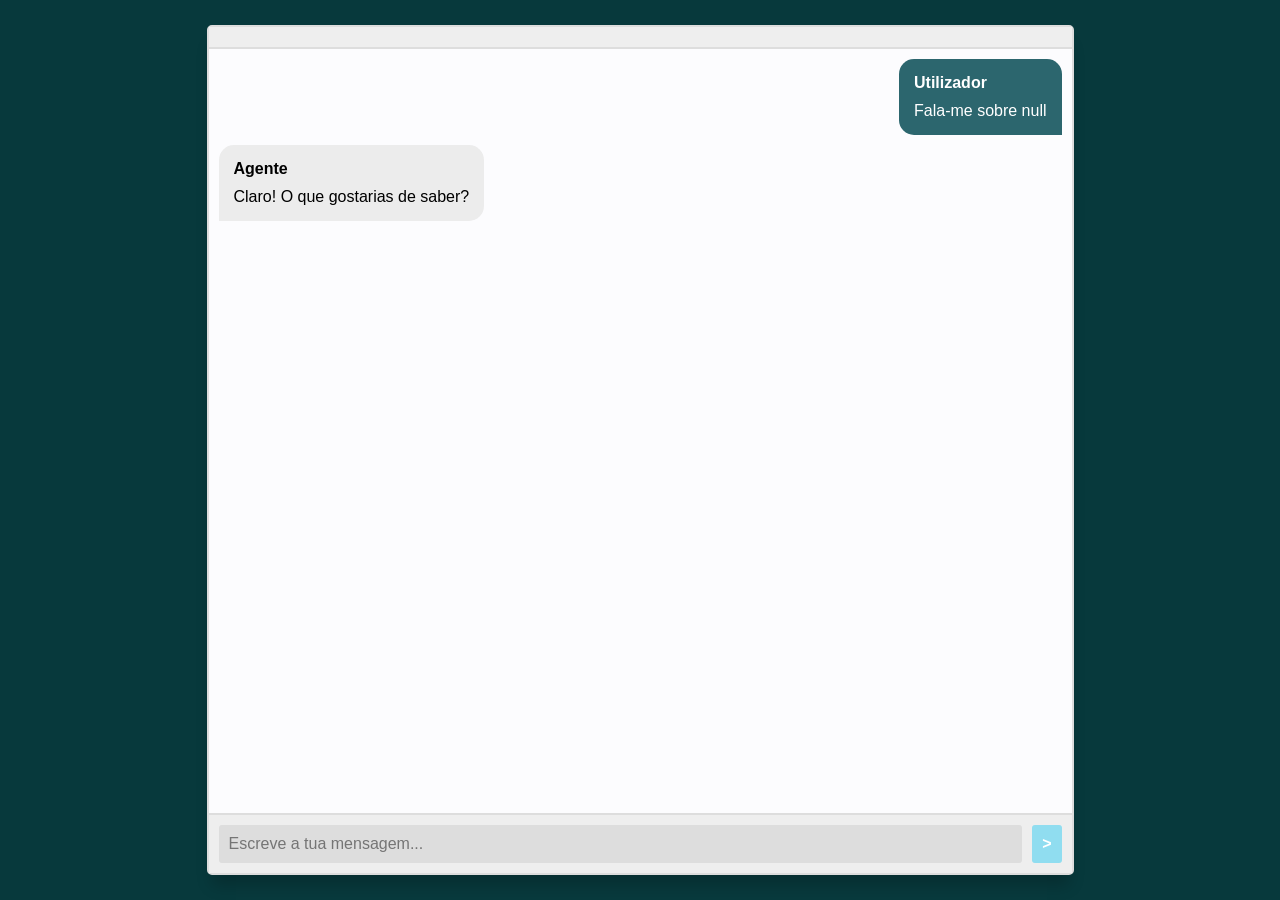
<file: interface/chat.html>
<!DOCTYPE html>
<html lang="en">
<head>
  <meta charset="utf-8">
  <title>Fala-me sobre</title>
  <link href="style.css" rel="stylesheet" />
</head>
<body>
  <section class="msger">
    <header class="msger-header">
      <div class="msger-header-options">
        <span><i class="fas fa-cog"></i></span>
      </div>
    </header>



    <main class="msger-chat">

      <div class="msg right-msg">
        <div class="msg-bubble">
          <div class="msg-info">
            <div class="msg-info-name">Utilizador</div>
          </div>
          <div class="msg-text">
            Fala-me sobre xyz
          </div>
        </div>
      </div>

      <div class="msg left-msg">
        <div class="msg-bubble">
          <div class="msg-info">
            <div class="msg-info-name">Agente</div>
          </div>
          <div class="msg-text">
            Claro! O que gostarias de saber?
          </div>
        </div>
      </div>


    </main>

    <form class="msger-inputarea">
      <input type="text" class="msger-input" placeholder="Escreve a tua mensagem...">
      <button type="submit" class="msger-send-btn">></button>
    </form>
  </section>

      <script src="chat.js"></script>
</body>
</html>
</file>
<file: interface/style.css>
:root {
  --body-bg: linear-gradient(135deg, #07393c 0%, #07393c 100%);
  --msger-bg: #2c666e;
  --border: 2px solid #ddd;
  --left-msg-bg: #ececec;
  --right-msg-bg: #2c666e;
}

html {
  box-sizing: border-box;
}

*,
*:before,
*:after {
  margin: 0;
  padding: 0;
  box-sizing: inherit;
}

body {
  display: flex;
  justify-content: center;
  align-items: center;
  height: 100vh;
  background-image: var(--body-bg);
  font-family: Helvetica, sans-serif;
}

.msger {
  display: flex;
  flex-flow: column wrap;
  justify-content: space-between;
  width: 100%;
  max-width: 867px;
  margin: 25px 10px;
  height: calc(100% - 50px);
  border: var(--border);
  border-radius: 5px;
  background: var(--msger-bg);
  box-shadow: 0 15px 15px -5px rgba(0, 0, 0, 0.2);
}

.msger-header {
  display: flex;
  justify-content: space-between;
  padding: 10px;
  border-bottom: var(--border);
  background: #eee;
  color: #666;
}

.msger-chat {
  flex: 1;
  overflow-y: auto;
  padding: 10px;
}
.msger-chat::-webkit-scrollbar {
  width: 6px;
}
.msger-chat::-webkit-scrollbar-track {
  background: #ddd;
}
.msger-chat::-webkit-scrollbar-thumb {
  background: #bdbdbd;
}
.msg {
  display: flex;
  align-items: flex-end;
  margin-bottom: 10px;
}
.msg:last-of-type {
  margin: 0;
}
.msg-img {
  width: 50px;
  height: 50px;
  margin-right: 10px;
  background: #ddd;
  background-repeat: no-repeat;
  background-position: center;
  background-size: cover;
  border-radius: 50%;
}
.msg-bubble {
  max-width: 450px;
  padding: 15px;
  border-radius: 15px;
  background: var(--left-msg-bg);
}
.msg-info {
  display: flex;
  justify-content: space-between;
  align-items: center;
  margin-bottom: 10px;
}
.msg-info-name {
  margin-right: 10px;
  font-weight: bold;
}
.msg-info-time {
  font-size: 0.85em;
}

.left-msg .msg-bubble {
  border-bottom-left-radius: 0;
}

.right-msg {
  flex-direction: row-reverse;
}
.right-msg .msg-bubble {
  background: var(--right-msg-bg);
  color: #fff;
  border-bottom-right-radius: 0;
}
.right-msg .msg-img {
  margin: 0 0 0 10px;
}

.msger-inputarea {
  display: flex;
  padding: 10px;
  border-top: var(--border);
  background: #eee;
}
.msger-inputarea * {
  padding: 10px;
  border: none;
  border-radius: 3px;
  font-size: 1em;
}
.msger-input {
  flex: 1;
  background: #ddd;
}
.msger-send-btn {
  margin-left: 10px;
  background: #90ddf0;
  color: #fff;
  font-weight: bold;
  cursor: pointer;
  transition: background 0.23s;
}
.msger-send-btn:hover {
  background: rgb(0, 180, 50);
}

.msger-chat {
  background-color: #fcfcfe;
}
</file>
